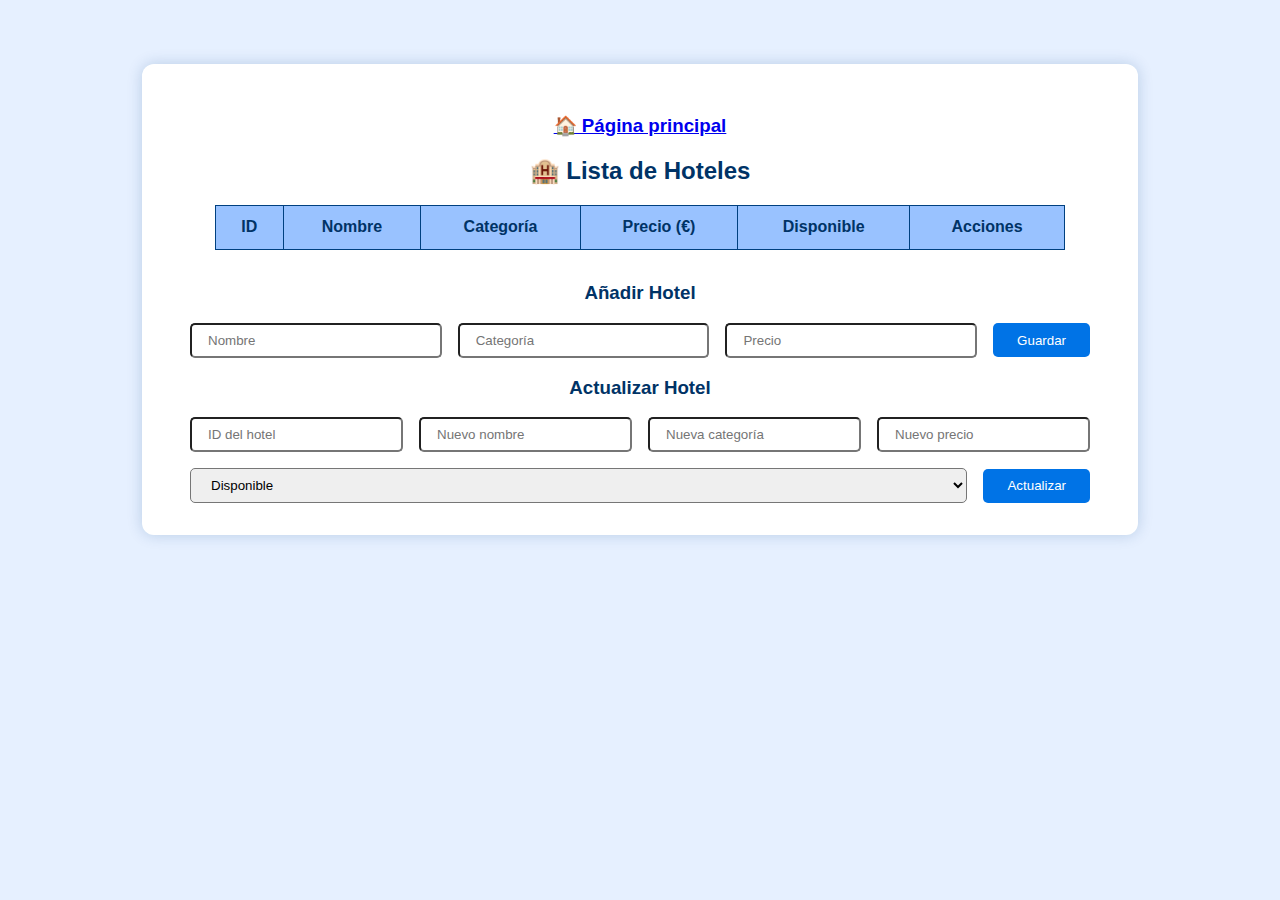
<file: src/main/resources/interface/hoteles.html>
<!DOCTYPE html>
<html lang="es">
    <head>
        <meta charset="UTF-8" />
        <meta name="viewport" content="width=device-width, initial-scale=1" />
        <title>Hoteles</title>
        <link rel="stylesheet" href="./css/style.css" />
    </head>

    <body>
        <div class="container">
            <h3><a href="./index.html" class="back-link">🏠 Página principal</a></h3>

            <h2>🏨 Lista de Hoteles</h2>
            <table>
                <thead>
                <tr>
                    <th>ID</th>
                    <th>Nombre</th>
                    <th>Categoría</th>
                    <th>Precio (€)</th>
                    <th>Disponible</th>
                    <th>Acciones</th>
                </tr>
                </thead>
                <tbody id="tabla-hoteles"></tbody>
            </table>

            <section class="form-section">
                <h3>Añadir Hotel</h3>
                <form id="form-hotel">
                    <input type="text" placeholder="Nombre" id="nombre" required />
                    <input type="text" placeholder="Categoría" id="categoria" required />
                    <input type="number" placeholder="Precio" id="precio" required min="0" />
                    <button type="submit">Guardar</button>
                </form>
            </section>

            <section class="form-section">
                <h3>Actualizar Hotel</h3>
                <form id="form-actualizar-hotel">
                    <input type="number" placeholder="ID del hotel" id="id-actualizar" required min="1" />
                    <input type="text" placeholder="Nuevo nombre" id="nombre-actualizar" required />
                    <input type="text" placeholder="Nueva categoría" id="categoria-actualizar" required />
                    <input type="number" placeholder="Nuevo precio" id="precio-actualizar" required min="0" />
                    <select id="disponibilidad-actualizar">
                        <option value="true">Disponible</option>
                        <option value="false">No disponible</option>
                    </select>
                    <button type="submit">Actualizar</button>
                </form>
            </section>
        </div>

        <script src="./js/main.js"></script>
        <script src="./js/hoteles.js"></script>
    </body>
</html>
</file>
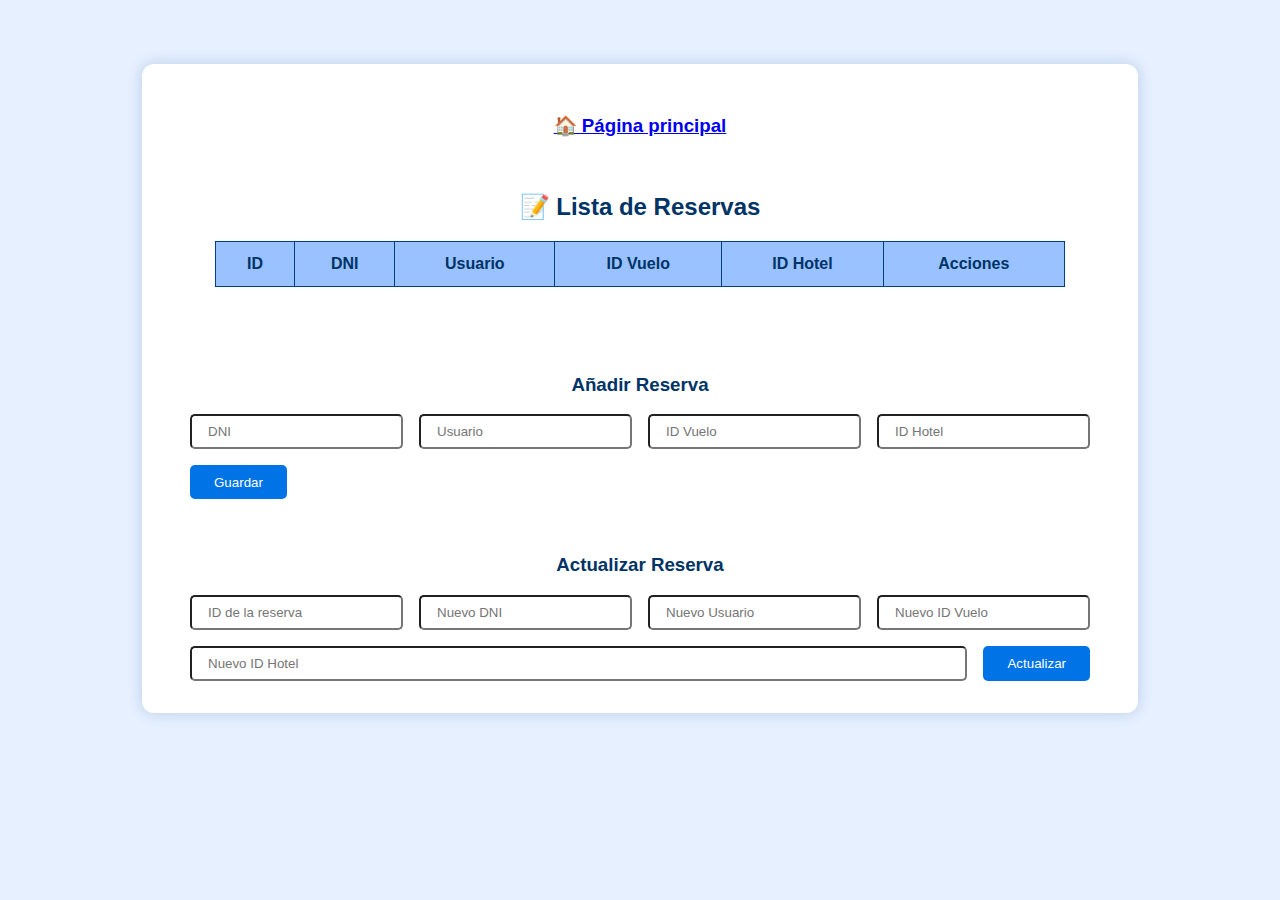
<file: src/main/resources/interface/reservas.html>
<!DOCTYPE html>
<html lang="es">
    <head>
        <meta charset="UTF-8" />
        <title>Reservas</title>
        <link rel="stylesheet" href="./css/style.css" />
    </head>
    <body>
        <div class="container">
            <h3><a href="./index.html">🏠 Página principal</a></h3>
            <br>
            <h2>📝 Lista de Reservas</h2>
            <table>
                <thead>
                <tr>
                    <th>ID</th>
                    <th>DNI</th>
                    <th>Usuario</th>
                    <th>ID Vuelo</th>
                    <th>ID Hotel</th>
                    <th>Acciones</th>
                </tr>
                </thead>
                <tbody id="tabla-reservas"></tbody>
            </table>

            <br><br>

            <h3>Añadir Reserva</h3>
            <form id="form-reserva">
                <input type="text" placeholder="DNI" id="dni" required />
                <input type="text" placeholder="Usuario" id="usuario" required />
                <input type="number" placeholder="ID Vuelo" id="vueloId" required />
                <input type="number" placeholder="ID Hotel" id="hotelId" required />
                <button type="submit">Guardar</button>
            </form>

            <br><br>

            <h3>Actualizar Reserva</h3>
            <form id="form-actualizar-reserva">
                <input type="number" placeholder="ID de la reserva" id="id-actualizar" required />
                <input type="text" placeholder="Nuevo DNI" id="dni-actualizar" required />
                <input type="text" placeholder="Nuevo Usuario" id="usuario-actualizar" required />
                <input type="number" placeholder="Nuevo ID Vuelo" id="vueloId-actualizar" required />
                <input type="number" placeholder="Nuevo ID Hotel" id="hotelId-actualizar" required />
                <button type="submit">Actualizar</button>
            </form>
        </div>

        <script src="./js/main.js"></script>
        <script src="./js/reservas.js"></script>
    </body>
</html>
</file>
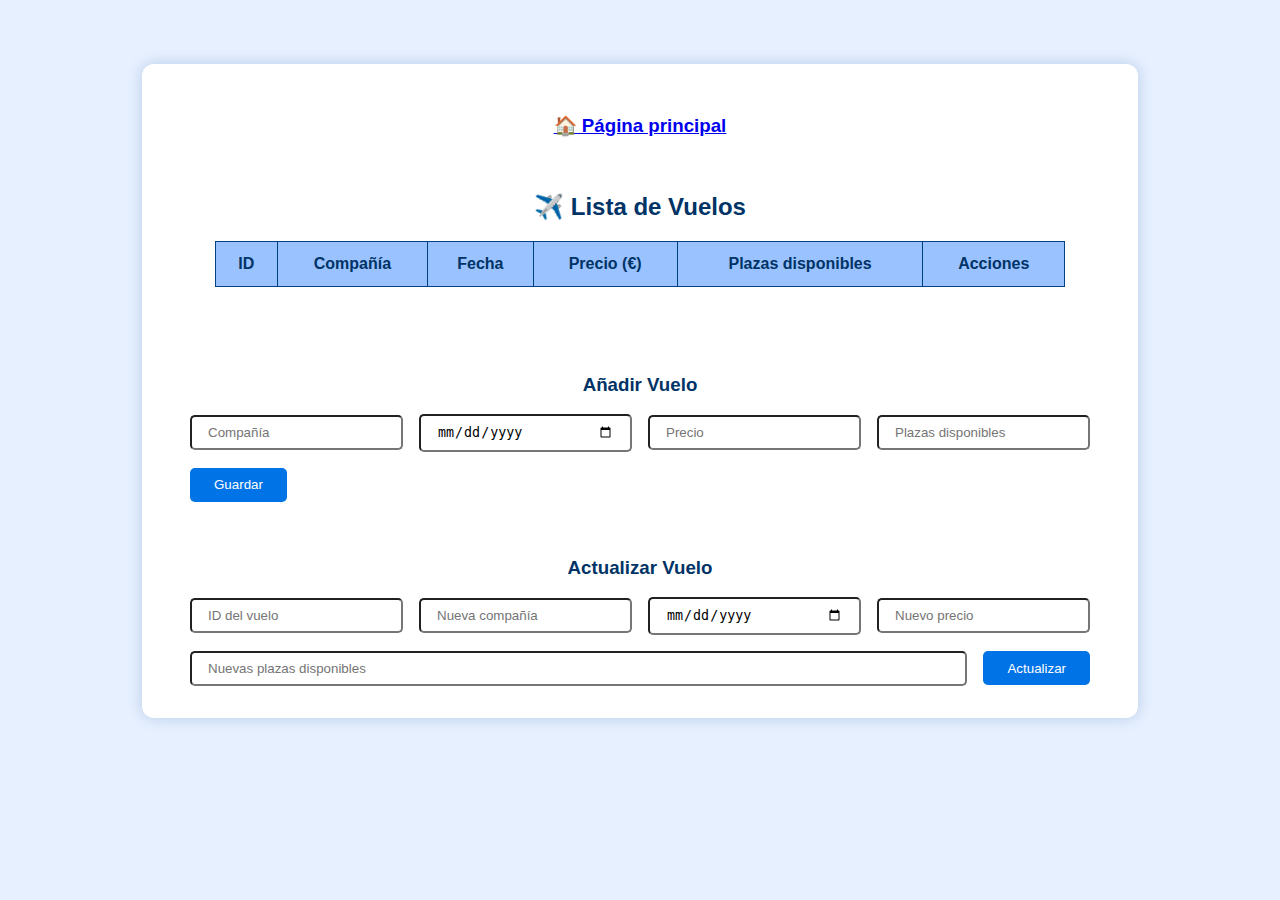
<file: src/main/resources/interface/vuelos.html>
<!DOCTYPE html>
<html lang="es">
    <head>
        <meta charset="UTF-8" />
        <title>Vuelos</title>
        <link rel="stylesheet" href="./css/style.css" />
    </head>

    <body>
        <div class="container">
            <h3><a href="./index.html">🏠 Página principal</a></h3>
            <br>
            <h2>✈️ Lista de Vuelos</h2>
            <table>
                <thead>
                <tr>
                    <th>ID</th>
                    <th>Compañía</th>
                    <th>Fecha</th>
                    <th>Precio (€)</th>
                    <th>Plazas disponibles</th>
                    <th>Acciones</th>
                </tr>
                </thead>
                <tbody id="tabla-vuelos"></tbody>
            </table>

            <br><br>

            <h3>Añadir Vuelo</h3>
            <form id="form-vuelo">
                <input type="text" placeholder="Compañía" id="compania" required />
                <input type="date" id="fecha" required />
                <input type="number" step="0.01" placeholder="Precio" id="precio" required />
                <input type="number" placeholder="Plazas disponibles" id="plazas" required />
                <button type="submit">Guardar</button>
            </form>

            <br><br>

            <h3>Actualizar Vuelo</h3>
            <form id="form-actualizar-vuelo">
                <input type="number" placeholder="ID del vuelo" id="id-actualizar" required />
                <input type="text" placeholder="Nueva compañía" id="compania-actualizar" required />
                <input type="date" id="fecha-actualizar" required />
                <input type="number" step="0.01" placeholder="Nuevo precio" id="precio-actualizar" required />
                <input type="number" placeholder="Nuevas plazas disponibles" id="plazas-actualizar" required />
                <button type="submit">Actualizar</button>
            </form>
        </div>

        <script src="./js/main.js"></script>
        <script src="./js/vuelos.js"></script>
    </body>
</html>
</file>
<file: src/main/resources/interface/css/style.css>
body {
    font-family: Arial, sans-serif;
    margin: 0;
    height: 100vh; /* ocupa toda la pantalla */
    display: flex;
    flex-direction: column;
    align-items: center;     /* centra horizontal */
    background: #e6f0ff; /* azul muy suave de fondo */
    color: #004080;
}

.container {
    max-width: 900px;
    margin: 4rem auto; /* margen arriba y abajo para separar verticalmente */
    padding: 2rem 3rem;
    background: white;
    border-radius: 12px;
    box-shadow: 0 0 15px rgba(0, 64, 128, 0.2);
    color: #003366;
    text-align: center; /* centra el texto dentro del container */
}


h1 {
    font-size: 3rem;
    margin-bottom: 2rem;
    color: #003366;
    text-align: center;
}

nav ul {
    display: flex;
    gap: 2rem;
    padding: 0;
    margin: 0;
    justify-content: center;
    list-style: none;
}

nav ul li {
    background: #0073e6;
    border-radius: 10px;
    transition: background-color 0.3s ease;
    padding: 0; /* eliminar padding para que el a ocupe todo */
}

nav ul li:hover {
    background: #005bb5;
}

nav ul li a {
    display: flex;
    align-items: center;
    justify-content: center;
    height: 100%;
    width: 100%;
    padding: 1rem 2rem;
    color: white;
    text-decoration: none;
    font-weight: bold;
    font-size: 1.25rem;
    box-sizing: border-box;
}

nav ul li a:focus,
nav ul li a:active {
    outline: 2px solid #004080;
}

/* Tablas */
table, tr, td, th {
    border: 1px solid #004080;
    border-collapse: collapse;
    padding: 1vw;
    text-align: center;
}

th {
    background: #99c2ff;
}

table {
    width: 100%;
    max-width: 850px;
    margin: 0 auto 2rem;
    border-collapse: collapse;
}

/* Más separación entre botones dentro de las tablas */
table button {
    margin: 0 5px;
}

/* Inputs, selects, buttons */
input, select, button {
    padding: 0.5rem 1rem;
    border-radius: 5px;
}

form {
    display: flex;
    flex-wrap: wrap;
    gap: 1rem;
    align-items: center;
}

form input,
form select {
    flex: 1 1 150px;
    min-width: 150px;
}

form button {
    flex: 0 0 auto;
    padding: 0.6rem 1.5rem;
    cursor: pointer;
    background-color: #0073e6;
    color: white;
    border: none;
    transition: background-color 0.3s ease;
}

form button:hover {
    background-color: #005bb5;
}
</file>
